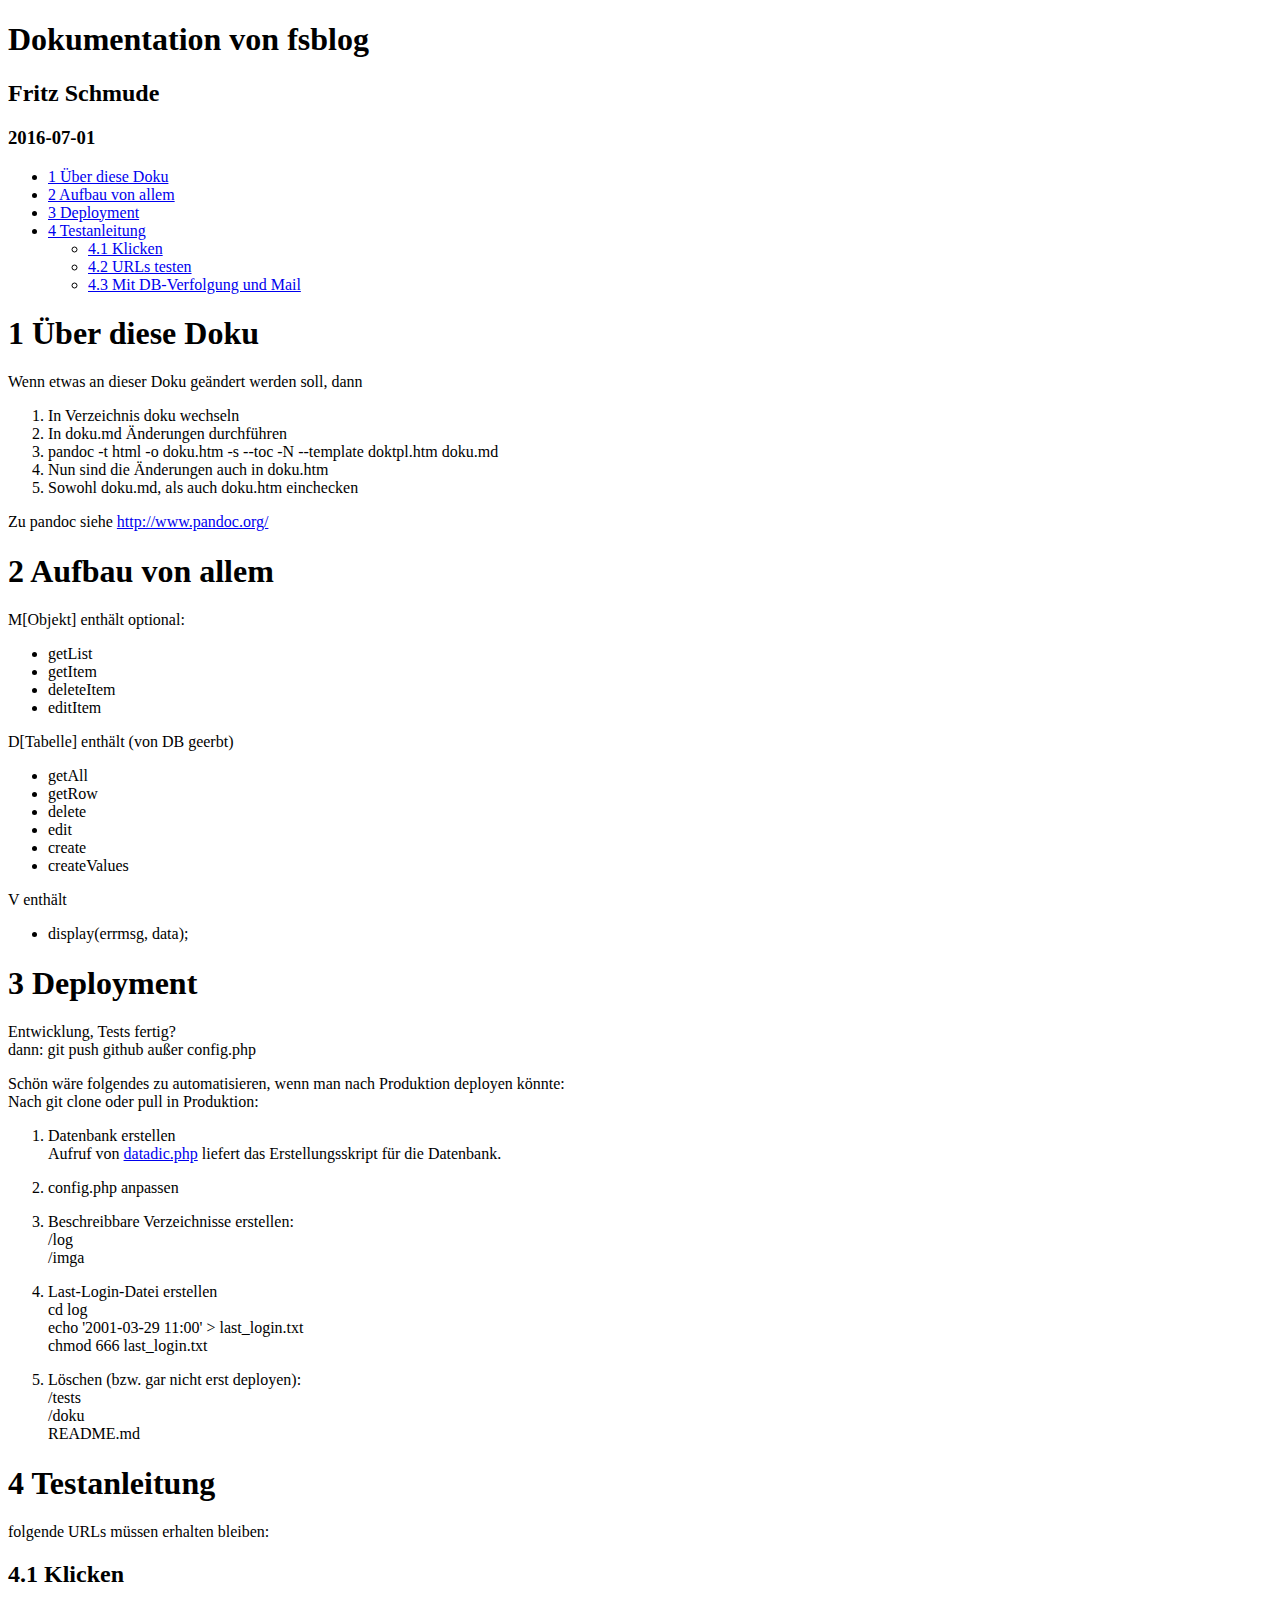
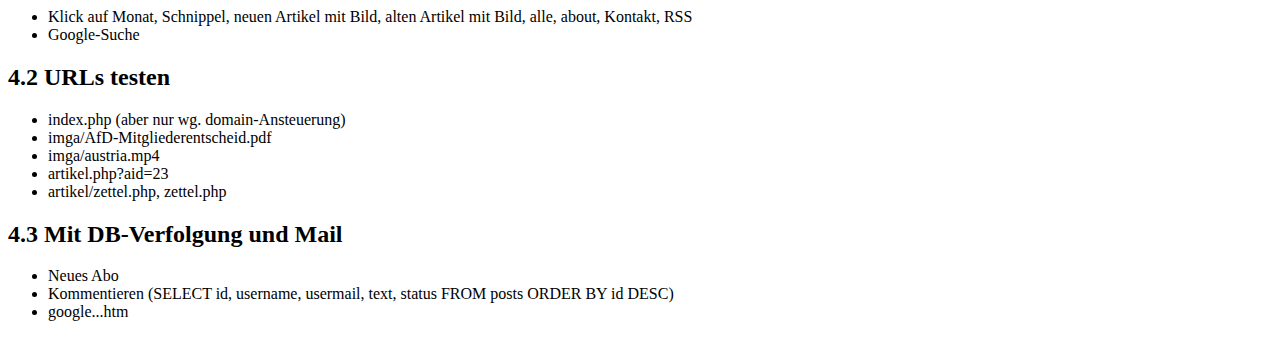
<file: doku/doku.htm>
<!DOCTYPE html PUBLIC "-//W3C//DTD XHTML 1.0 Transitional//EN" "http://www.w3.org/TR/xhtml1/DTD/xhtml1-transitional.dtd">
<html xmlns="http://www.w3.org/1999/xhtml">
<head>
  <meta http-equiv="Content-Type" content="text/html; charset=utf-8" />
  <meta http-equiv="Content-Style-Type" content="text/css" />
  <meta name="generator" content="pandoc" />
  <meta name="author" content="Fritz Schmude" />
  <meta name="date" content="2016-07-01" />
  <title>Dokumentation von fsblog</title>
  <style type="text/css">code{white-space: pre;}</style>
</head>
<body>
<div id="header">
<h1 class="title">Dokumentation von fsblog</h1>
<h2 class="author">Fritz Schmude</h2>
<h3 class="date">2016-07-01</h3>
</div>
<div id="TOC">
<ul>
<li><a href="#über-diese-doku"><span class="toc-section-number">1</span> Über diese Doku</a></li>
<li><a href="#aufbau-von-allem"><span class="toc-section-number">2</span> Aufbau von allem</a></li>
<li><a href="#deployment"><span class="toc-section-number">3</span> Deployment</a></li>
<li><a href="#testanleitung"><span class="toc-section-number">4</span> Testanleitung</a><ul>
<li><a href="#klicken"><span class="toc-section-number">4.1</span> Klicken</a></li>
<li><a href="#urls-testen"><span class="toc-section-number">4.2</span> URLs testen</a></li>
<li><a href="#mit-db-verfolgung-und-mail"><span class="toc-section-number">4.3</span> Mit DB-Verfolgung und Mail</a></li>
</ul></li>
</ul>
</div>
<h1 id="über-diese-doku"><span class="header-section-number">1</span> Über diese Doku</h1>
<p>Wenn etwas an dieser Doku geändert werden soll, dann</p>
<ol>
<li>In Verzeichnis doku wechseln</li>
<li>In doku.md Änderungen durchführen</li>
<li>pandoc -t html -o doku.htm -s --toc -N --template doktpl.htm doku.md</li>
<li>Nun sind die Änderungen auch in doku.htm</li>
<li>Sowohl doku.md, als auch doku.htm einchecken</li>
</ol>
<p>Zu pandoc siehe <a href="http://www.pandoc.org/" class="uri">http://www.pandoc.org/</a></p>
<h1 id="aufbau-von-allem"><span class="header-section-number">2</span> Aufbau von allem</h1>
<p>M[Objekt] enthält optional:</p>
<ul>
<li>getList</li>
<li>getItem</li>
<li>deleteItem</li>
<li>editItem</li>
</ul>
<p>D[Tabelle] enthält (von DB geerbt)</p>
<ul>
<li>getAll</li>
<li>getRow</li>
<li>delete</li>
<li>edit</li>
<li>create</li>
<li>createValues</li>
</ul>
<p>V enthält</p>
<ul>
<li>display(errmsg, data);</li>
</ul>
<h1 id="deployment"><span class="header-section-number">3</span> Deployment</h1>
<p>Entwicklung, Tests fertig?<br />
dann: git push github außer config.php</p>
<p>Schön wäre folgendes zu automatisieren, wenn man nach Produktion deployen könnte:<br />
Nach git clone oder pull in Produktion:</p>
<ol>
<li><p>Datenbank erstellen<br />
Aufruf von <a href="datadic.php" class="uri">datadic.php</a> liefert das Erstellungsskript für die Datenbank.</p></li>
<li><p>config.php anpassen</p></li>
<li><p>Beschreibbare Verzeichnisse erstellen:<br />
/log<br />
/imga</p></li>
<li><p>Last-Login-Datei erstellen<br />
cd log<br />
echo '2001-03-29 11:00' &gt; last_login.txt<br />
chmod 666 last_login.txt</p></li>
<li><p>Löschen (bzw. gar nicht erst deployen):<br />
/tests<br />
/doku<br />
README.md</p></li>
</ol>
<h1 id="testanleitung"><span class="header-section-number">4</span> Testanleitung</h1>
<p>folgende URLs müssen erhalten bleiben:</p>
<h2 id="klicken"><span class="header-section-number">4.1</span> Klicken</h2>
<ul>
<li>Klick auf Monat, Schnippel, neuen Artikel mit Bild, alten Artikel mit Bild, alle, about, Kontakt, RSS</li>
<li>Google-Suche</li>
</ul>
<h2 id="urls-testen"><span class="header-section-number">4.2</span> URLs testen</h2>
<ul>
<li>index.php (aber nur wg. domain-Ansteuerung)</li>
<li>imga/AfD-Mitgliederentscheid.pdf</li>
<li>imga/austria.mp4</li>
<li>artikel.php?aid=23</li>
<li>artikel/zettel.php, zettel.php</li>
</ul>
<h2 id="mit-db-verfolgung-und-mail"><span class="header-section-number">4.3</span> Mit DB-Verfolgung und Mail</h2>
<ul>
<li>Neues Abo</li>
<li>Kommentieren (SELECT id, username, usermail, text, status FROM posts ORDER BY id DESC)</li>
<li>google...htm</li>
</ul>
</body>
</html>
</file>
